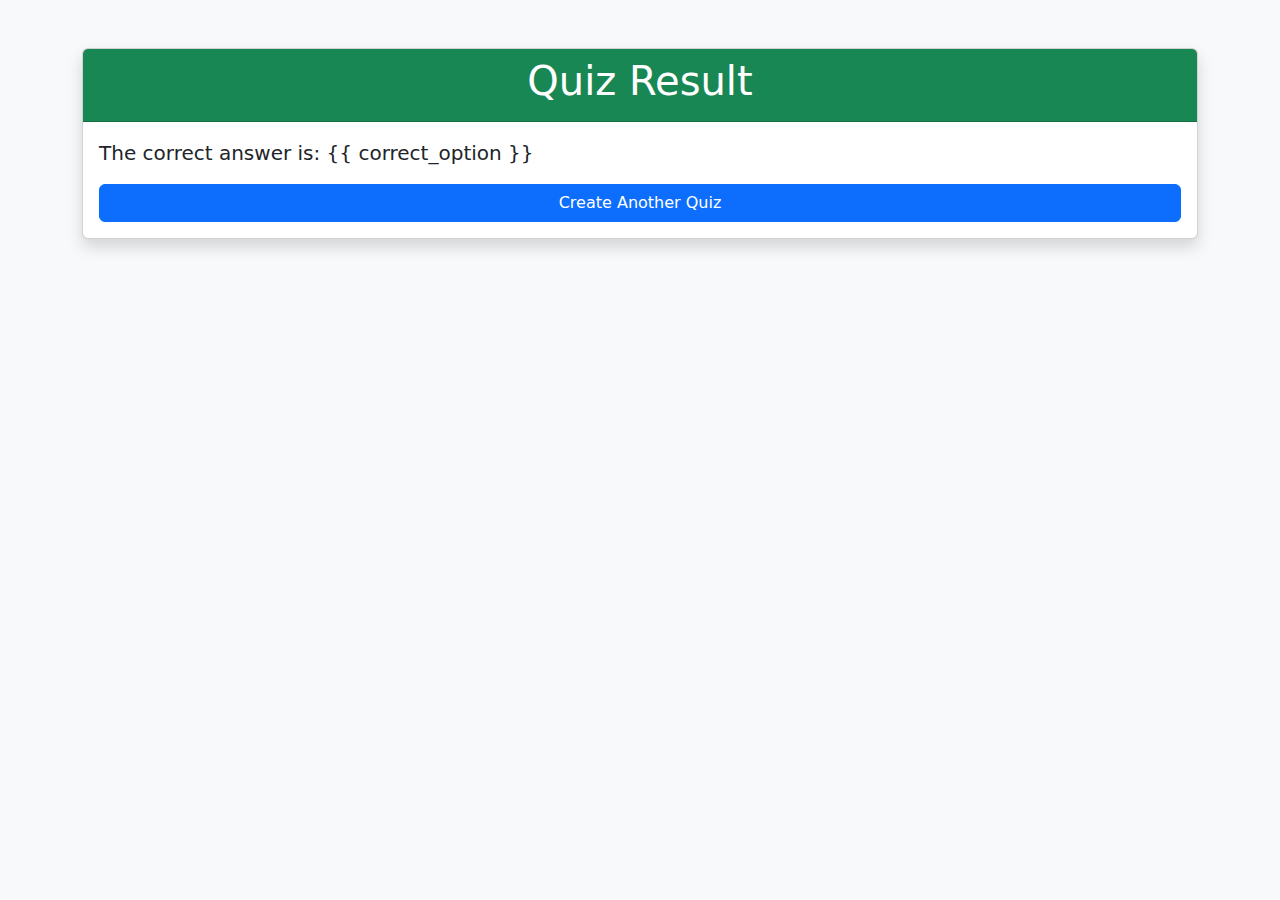
<file: templates/result.html>
<!DOCTYPE html>
<html lang="en">
<head>
    <meta charset="UTF-8">
    <meta name="viewport" content="width=device-width, initial-scale=1.0">
    <title>Quiz Result</title>
    <!-- Bootstrap CSS -->
    <link href="https://cdn.jsdelivr.net/npm/bootstrap@5.3.0/dist/css/bootstrap.min.css" rel="stylesheet">
</head>
<body class="bg-light">
    <div class="container mt-5">
        <div class="card shadow">
            <div class="card-header bg-success text-white">
                <h1 class="text-center">Quiz Result</h1>
            </div>
            <div class="card-body">
                <p class="lead">The correct answer is: <strong>{{ correct_option }}</strong></p>
                <a href="/" class="btn btn-primary w-100">Create Another Quiz</a>
            </div>
        </div>
    </div>
    <!-- Bootstrap JS -->
    <script src="https://cdn.jsdelivr.net/npm/bootstrap@5.3.0/dist/js/bootstrap.bundle.min.js"></script>
</body>
</html>
</file>
